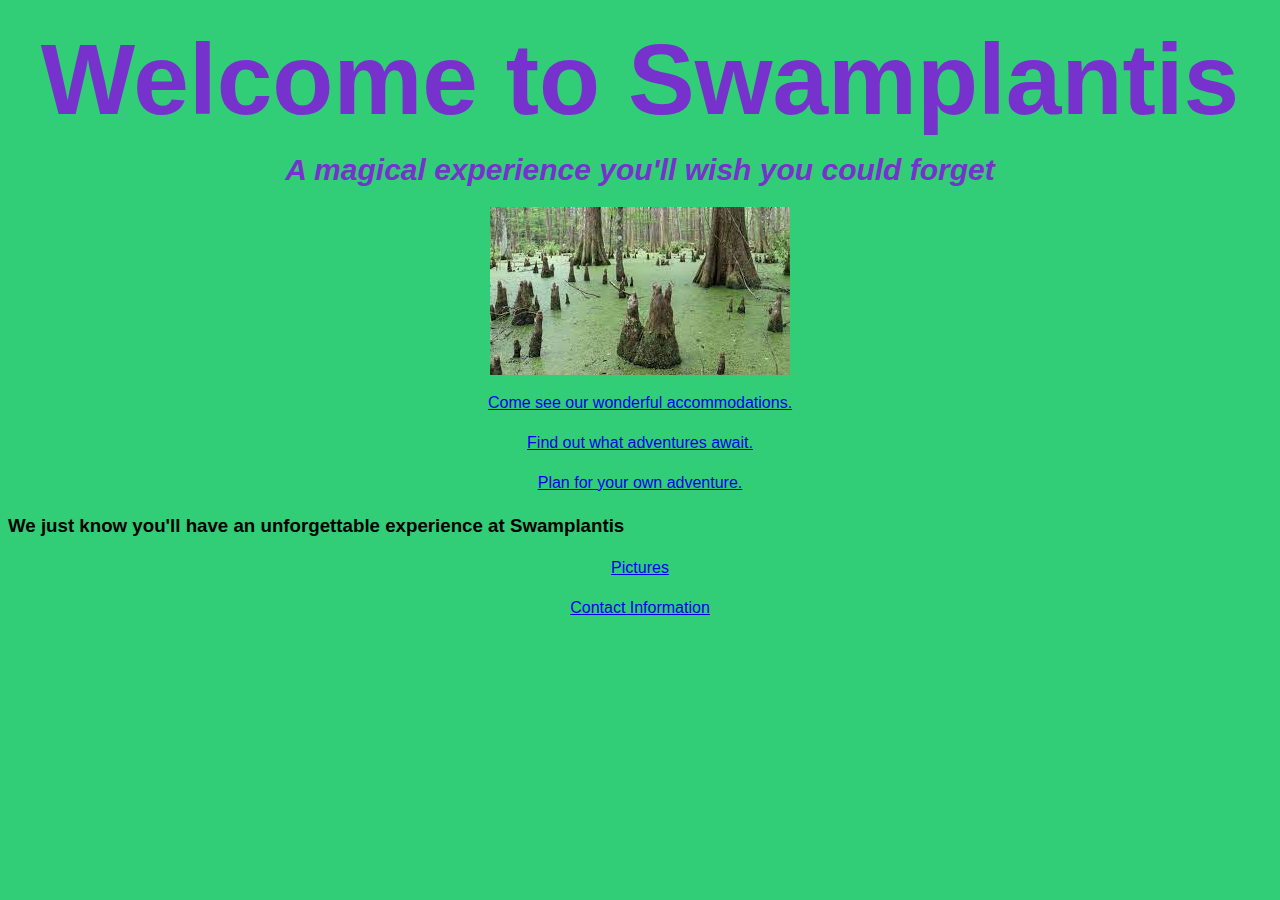
<file: index.html>
<!DOCTYPE html>
<html lang="en-US">
<head>
  <link href="css/styles.css" rel="stylesheet" type="text/css">
  <title>Welcome to Swamplantis</title>
</head>
<body>
  <h1>Welcome to Swamplantis</h1>
  <h2>A magical experience you'll wish you could forget</h2>
  <img src="img/download.jfif" alt="A photo of a Swamp" class="center">
  <p><a href="accomm.html">Come see our wonderful accommodations.</a></p>
  <p><a href="activ.html">Find out what adventures await.</a></p>
  <p><a href="trav.html">Plan for your own adventure.</a></p>
  <h3>We just know you'll have an unforgettable experience at Swamplantis</h3>
  <p><a href="pict.html">Pictures</a></p>
  <p><a href="con-info.html">Contact Information</a></p>
</body>
</html>
</file>
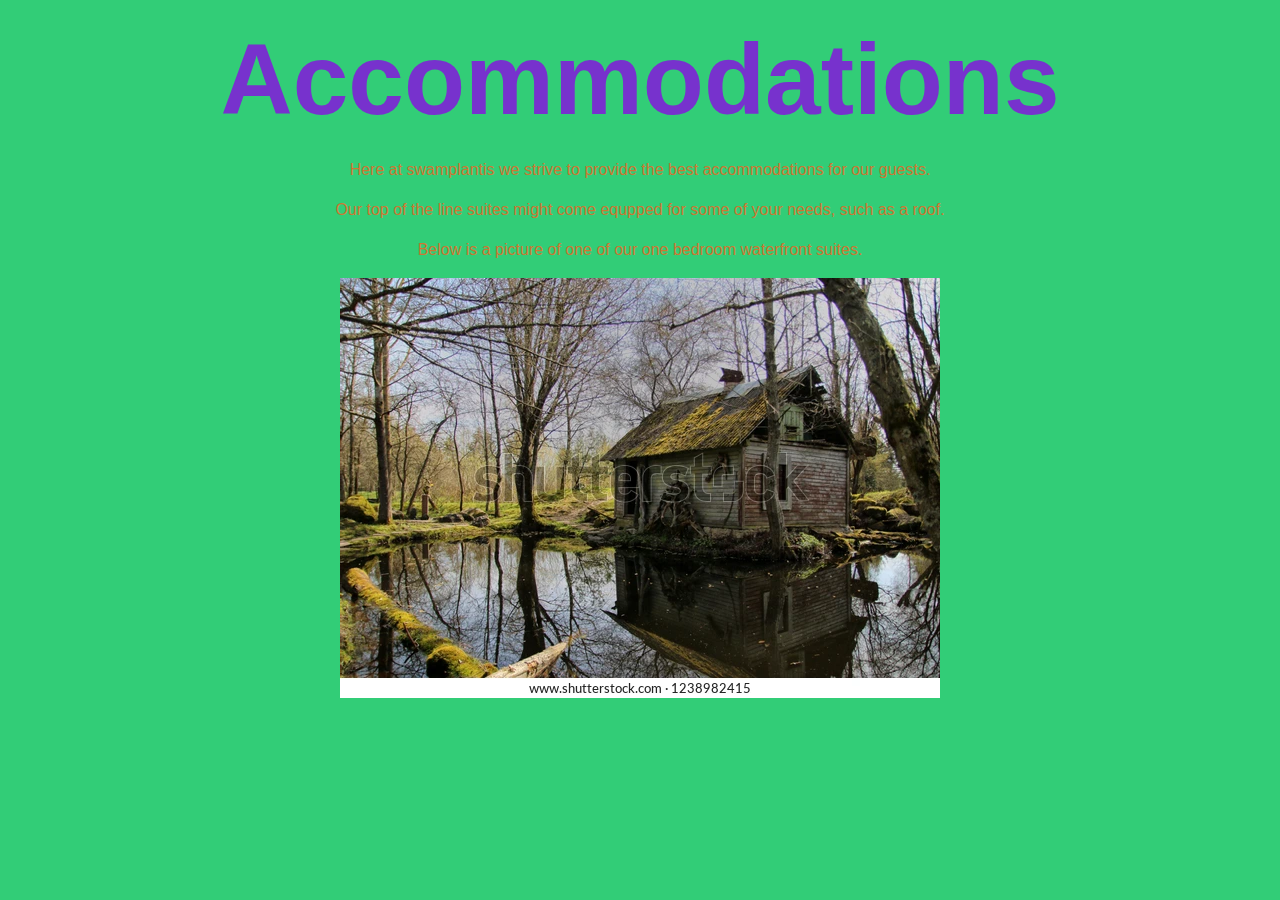
<file: accomm.html>
<!DOCTYPE html>
<html lang="en-US">
<head>
  <link href="css/styles.css" rel="stylesheet" type="text/css">
  <title>Accommodations</title>
</head>
<body>
  <h1>Accommodations</h1>
  <p>Here at swamplantis we strive to provide the best accommodations for our guests.</p>
  <p>Our top of the line suites might come equpped for some of your needs, such as a roof.</p>
  <p>Below is a picture of one of our one bedroom waterfront suites.</p>
  <img src="img/swamp-hut.webp" alt="A photo of a swamp hut" class="center"> 
</body>
</html>
</file>
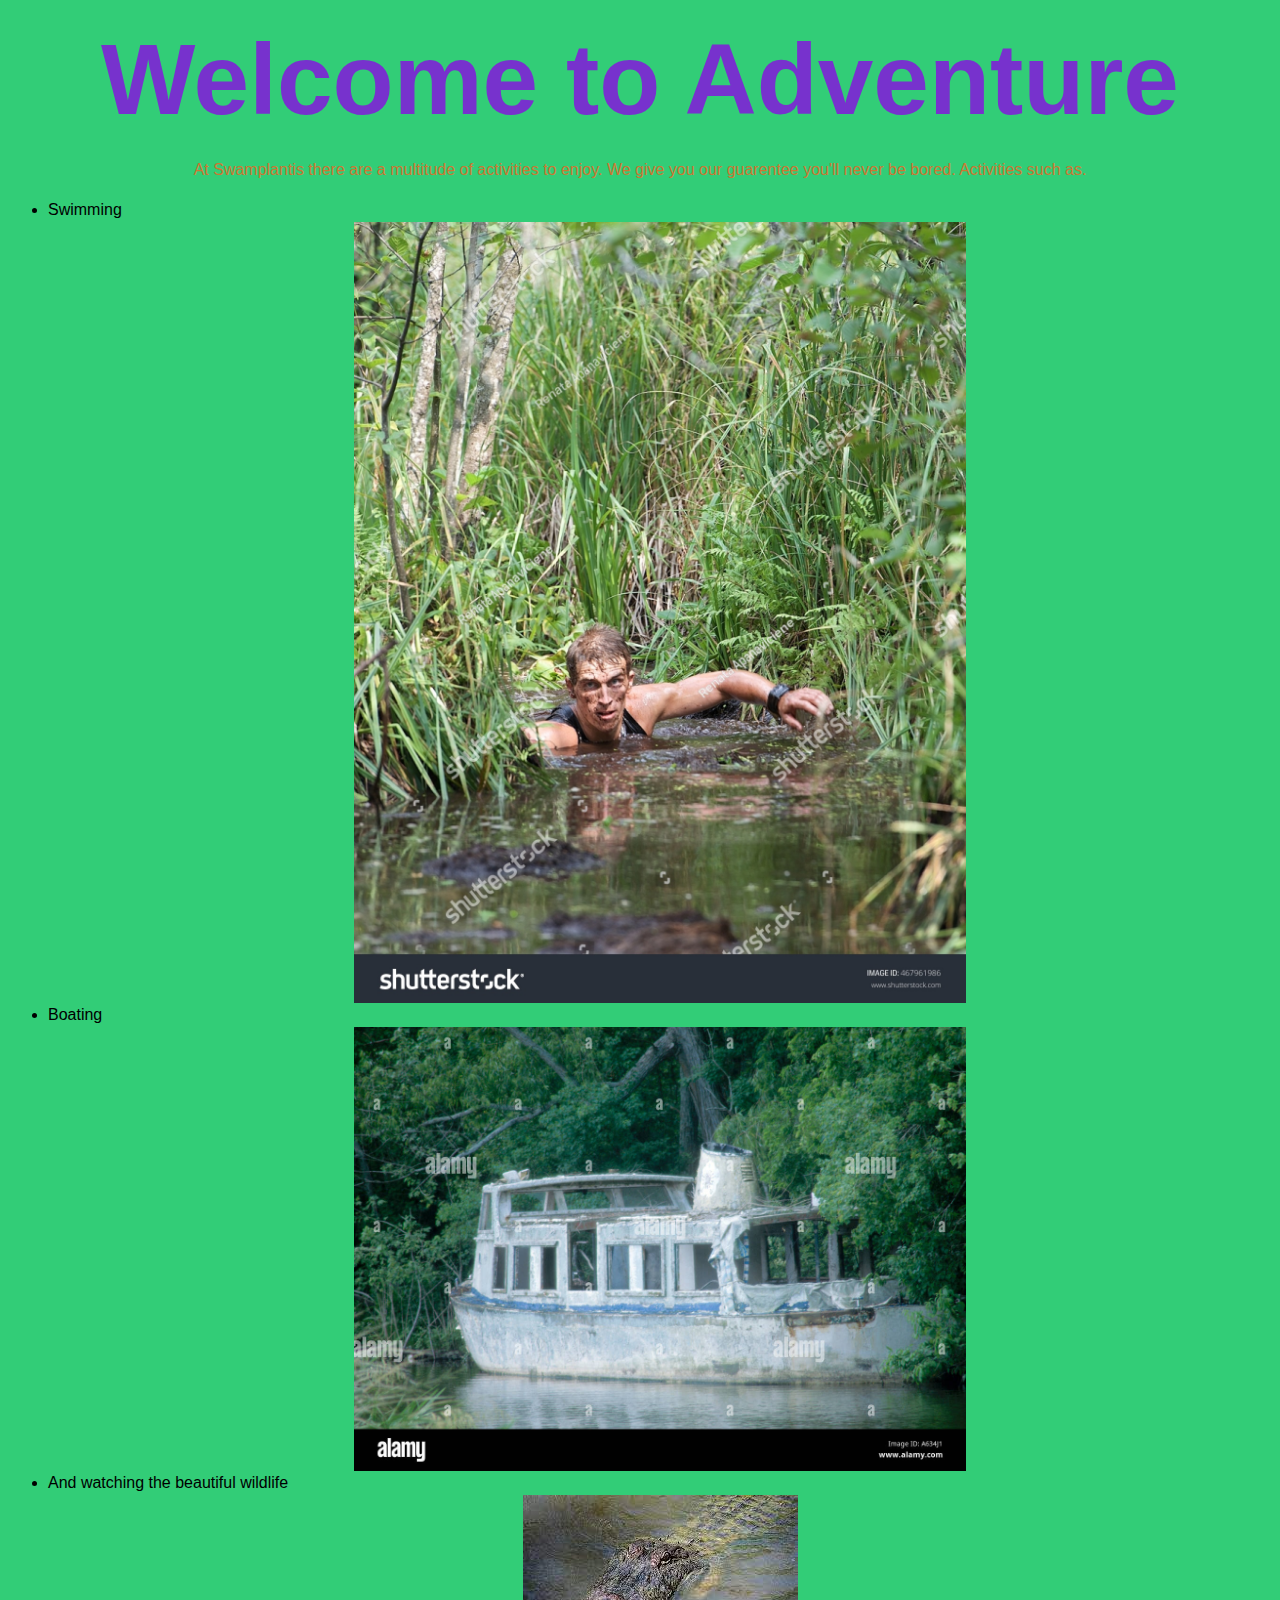
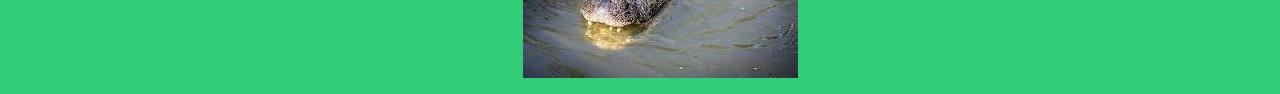
<file: activ.html>
<!DOCTYPE html>
<html lang="en-US">
<head>
  <link href="css/styles.css" rel="stylesheet" type="text/css">
  <title>Activities</title>
</head>
<body>
  <h1>Welcome to Adventure</h1>
  <p>At Swamplantis there are a multitude of activities to enjoy. We give you our guarentee you'll never be bored. Activities such as.</p>
  <ul>
    <li>
      Swimming
      <img src="img/swimming.jpg" alt="Picture of man swimming." class="center">
    </li>
    <li>
      Boating
      <img src="img/old-boat.jpg" alt="Picture of boat floating on the water." class="center">
    </li>
    <li>
      And watching the beautiful wildlife
      <img src="img/swamp-animal.jfif" alt="Picture of swamp wildlife" class="center">
    </li>
  </ul>
</body>
</html>
</file>
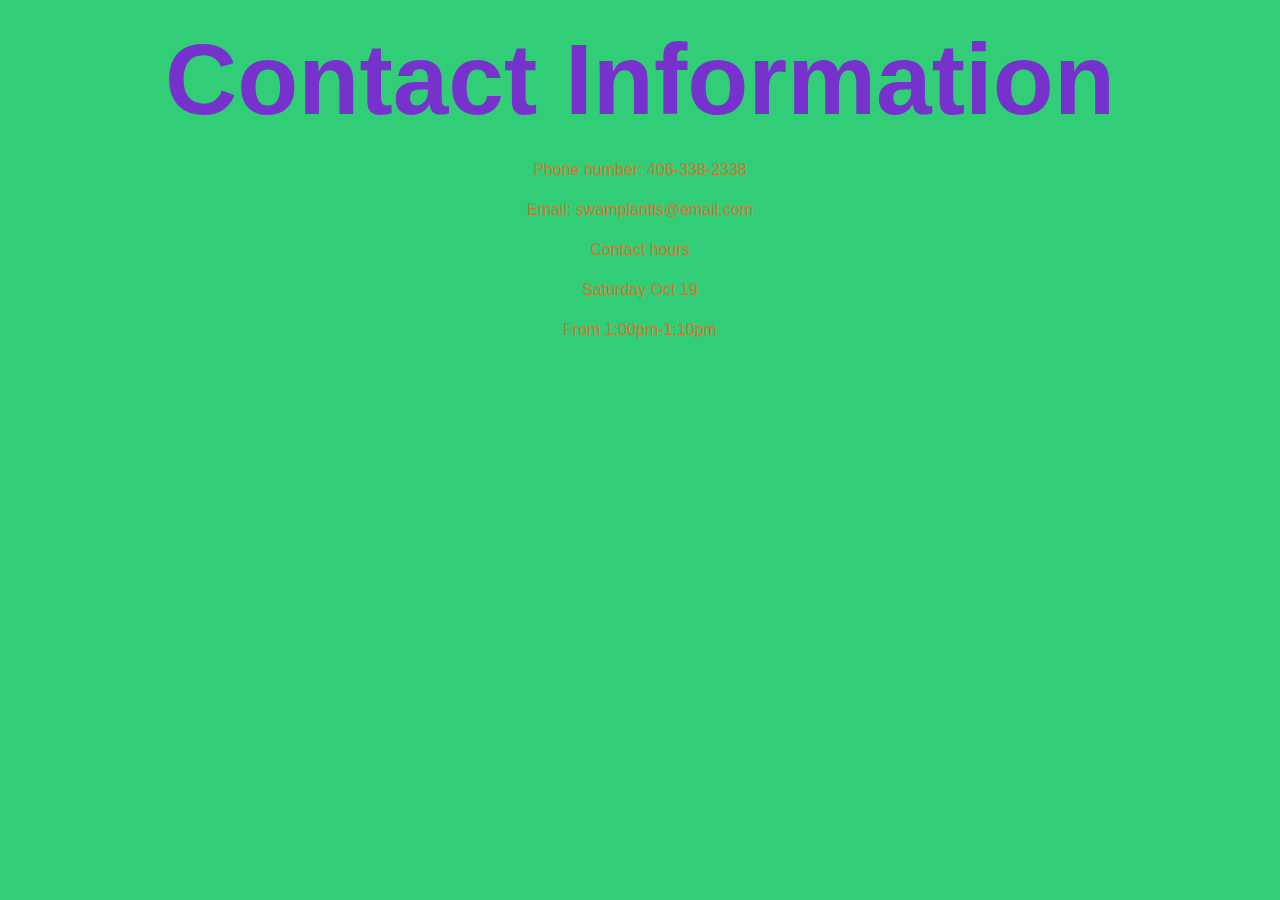
<file: con-info.html>
<!DOCTYPE html>
<html>
<head>
  <link href="css/styles.css" rel="stylesheet" type="text/css">
  <title>Contact Information</title>
</head>
<body>
  <h1>Contact Information</h1>
  <p>Phone number: 406-338-2338</p>
  <p>Email: swamplantis@email.com</p>
  <p>Contact hours</p>
  <p>Saturday Oct 19</p>
  <p>From 1:00pm-1:10pm</p>
</body>
</html>
</file>
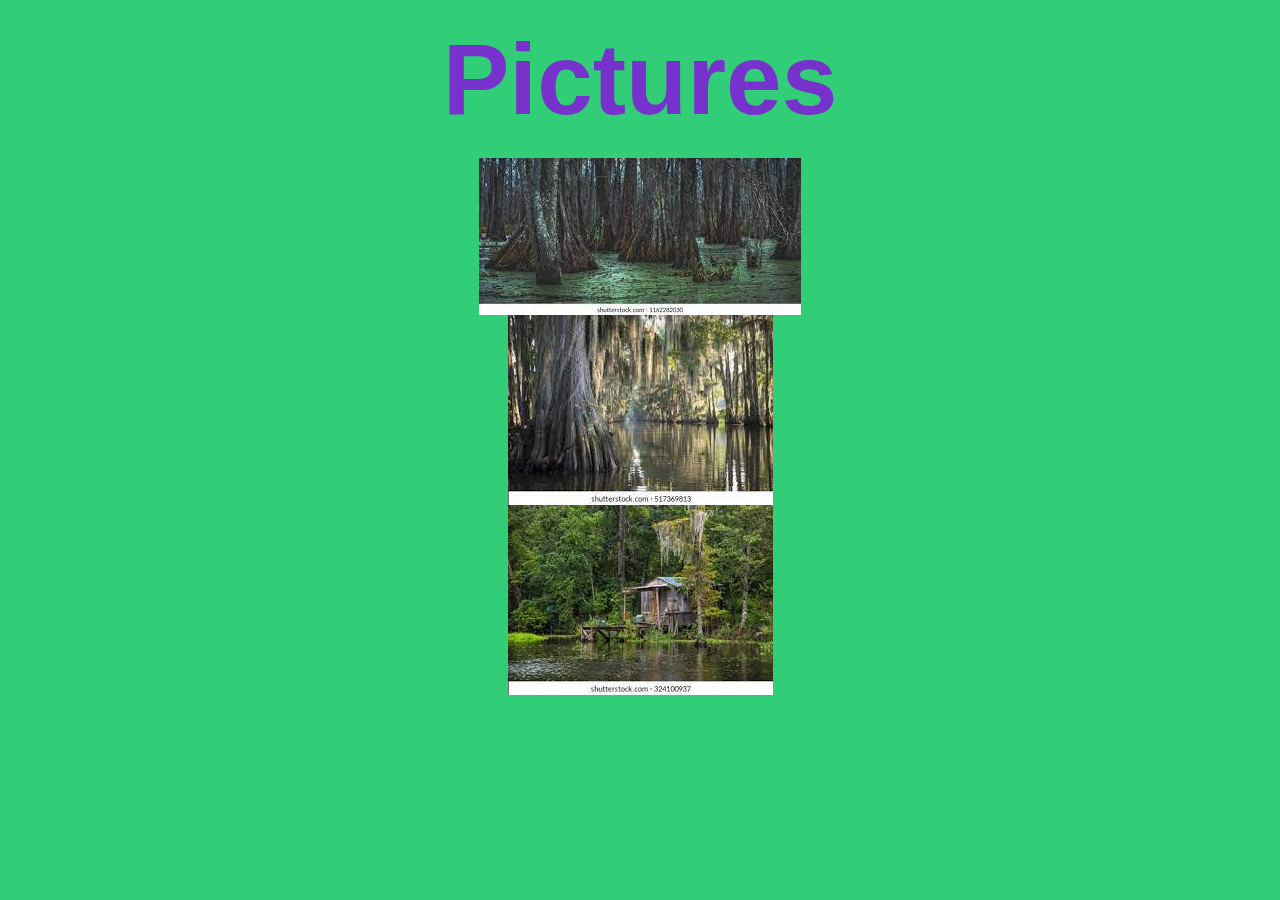
<file: pict.html>
<!DOCTYPE html>
<html lang="en-US">
<head>
  <link href="css/styles.css" rel="stylesheet" type="text/css">
  <title>Pictures</title>
</head>
<body>
  <h1>Pictures</h1>
  <img src="img/swamp.jfif" alt="A picture of our waterfront." class="center">
  <img src="img/swamp-2.jfif" alt="A picture of a swamp." class="center">
  <img src="img/swamp-3.jfif" alt="A picture of one of our accommodations." class="center">
</body>
</html>
</file>
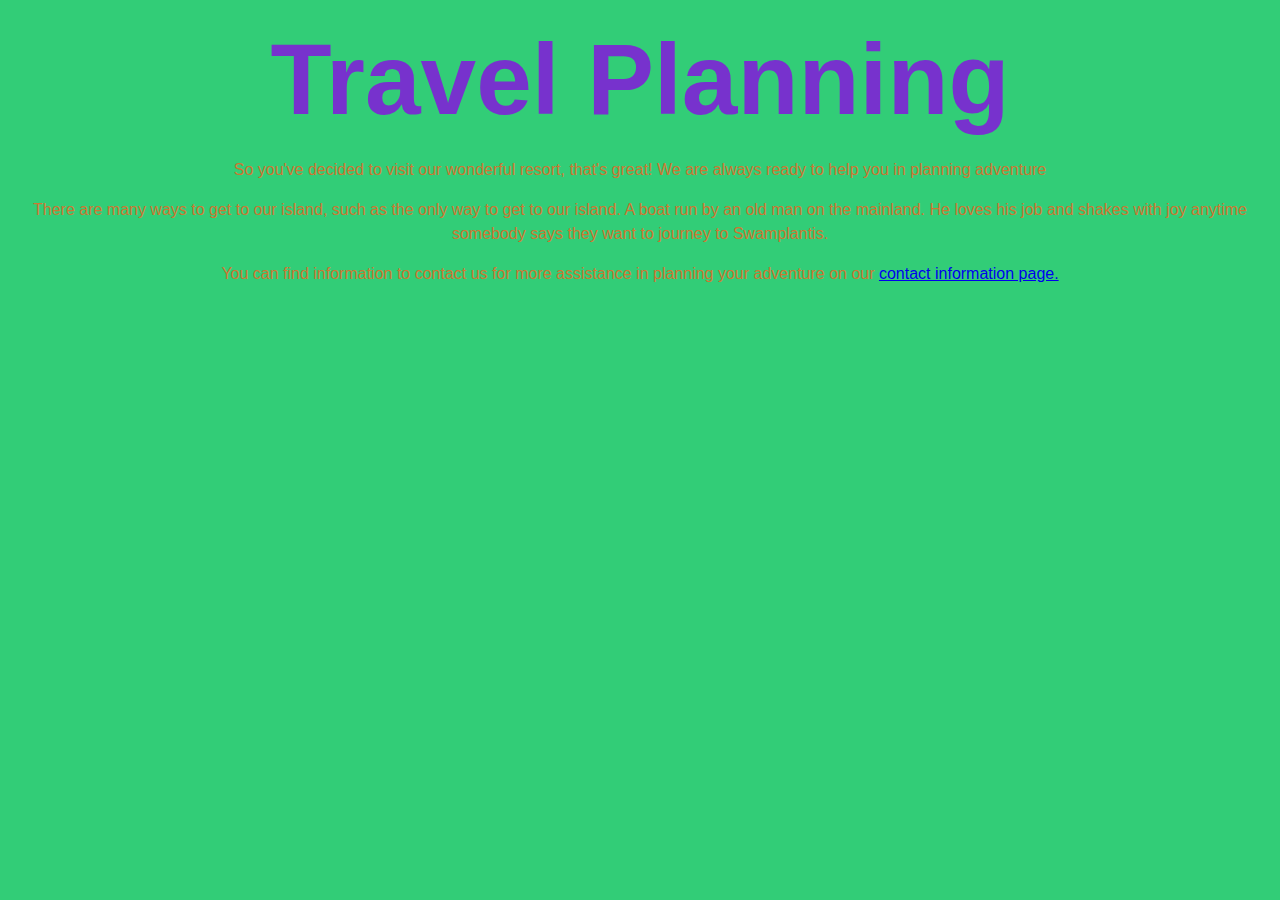
<file: trav.html>
<!DOCTYPE html>
<html lang="en-US">
<head>
  <link href="css/styles.css" rel="stylesheet" type="text/css">
  <title>Travel Planning</title>
</head>
<body>
  <h1>Travel Planning</h1>
  <p>So you've decided to visit our wonderful resort, that's great! We are always ready to help you in planning adventure</p>
  <p>There are many ways to get to our island, such as the only way to get to our island. A boat run by an old man on the mainland. He loves his job and shakes with joy anytime somebody says they want to journey to Swamplantis.</p>
  <p>You can find information to contact us for more assistance in planning your adventure on our <a href="con-info.html">contact information page.</a></p>
</body>
</html>
</file>
<file: css/styles.css>
h1 {
  text-align: center;
  color: #7732CD;
  font-size: 100px;
}

h2 {
  text-align: center;
  color: #7732CD;
  font-style: italic;
  font-size: 30px;
}

img {
  max-width: 50%;
  margin-left: auto;
  margin-right: auto;
  display: block;
}

body {
  background-color: #32CD77;
  font-family: sans-serif;
  line-height: 150%;
}

p {
  text-align: center;
  color: #CD7732;
}
</file>
